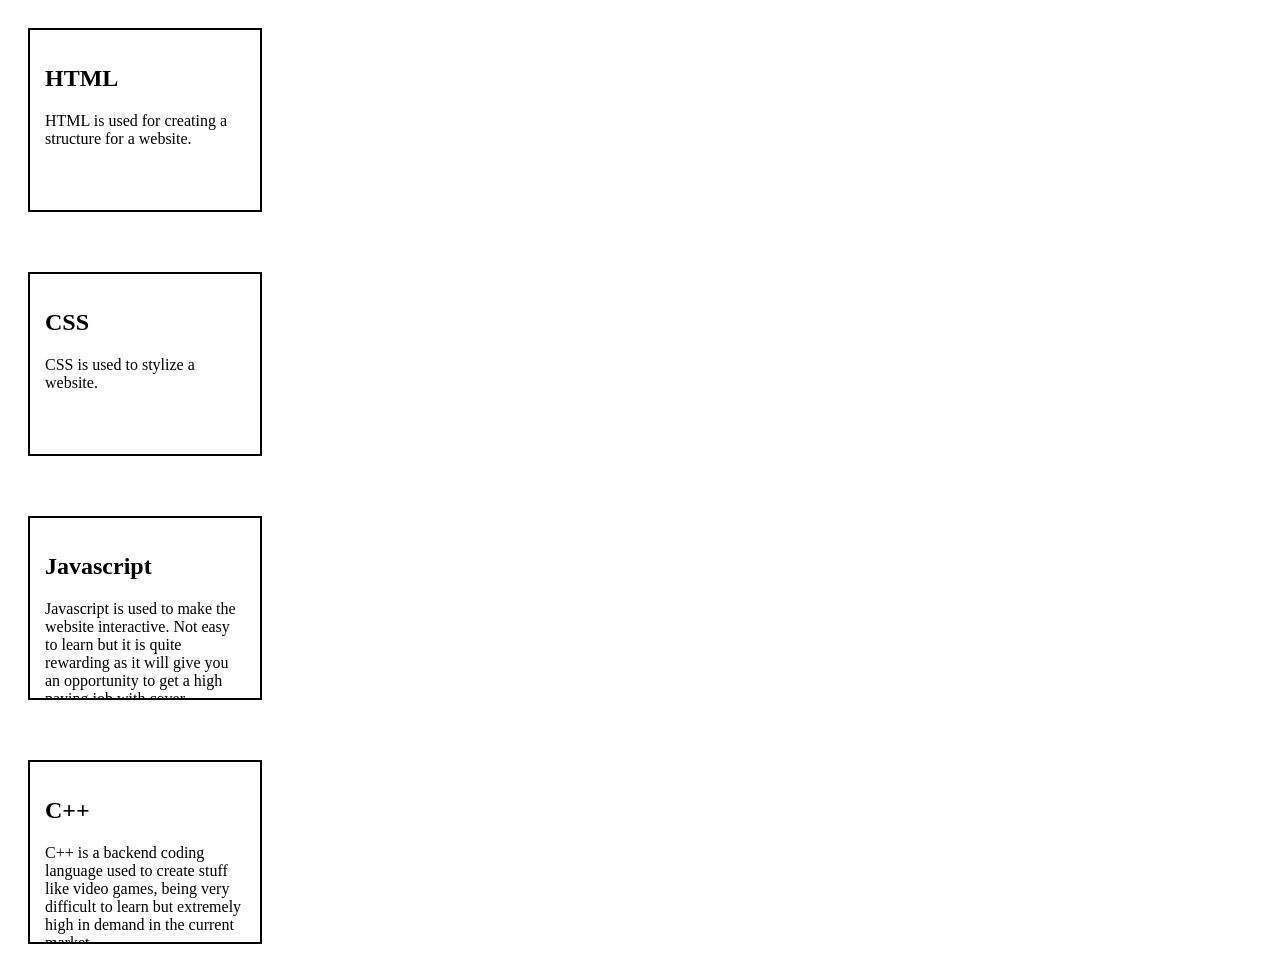
<file: Homework/Index.HTML>
<!DOCTYPE html>
<html lang="en">
<head>
    <meta charset="UTF-8">
    <meta name="viewport" content="width=device-width, initial-scale=1.0">
    <title>First Homework</title>
    <link rel="stylesheet" href="Style.CSS">
</head>
<body>
    <div class="container">
        <div class="card">
            <h2>HTML</h2>
            <p>HTML is used for creating a structure for a website.</p>
        </div>
        <p></p>
        <div class="card">
            <h2>CSS</h2>
            <p>CSS is used to stylize a website.</p>
        </div>
        <p></p>
        <div class="card">
            <h2>Javascript</h2>
            <p>Javascript is used to make the website interactive. Not easy to learn but it is quite rewarding as it will give you an opportunity to get a high paying job with cover.</p>
        </div>
        <p></p>
        <div class="card">
            <h2>C++</h2>
            <p>C++ is a backend coding language used to create stuff like video games, being very difficult to learn but extremely high in demand in the current market.</p>
        </div>
    </div>
</body>
</html>
</file>
<file: Homework/Style.CSS>
.card {
    display: inline-block;

    width: 200px;
    height: 150px;

    padding: 15px;
    border: 2px solid black;
    margin: 20px;
    overflow: auto;
}
</file>
